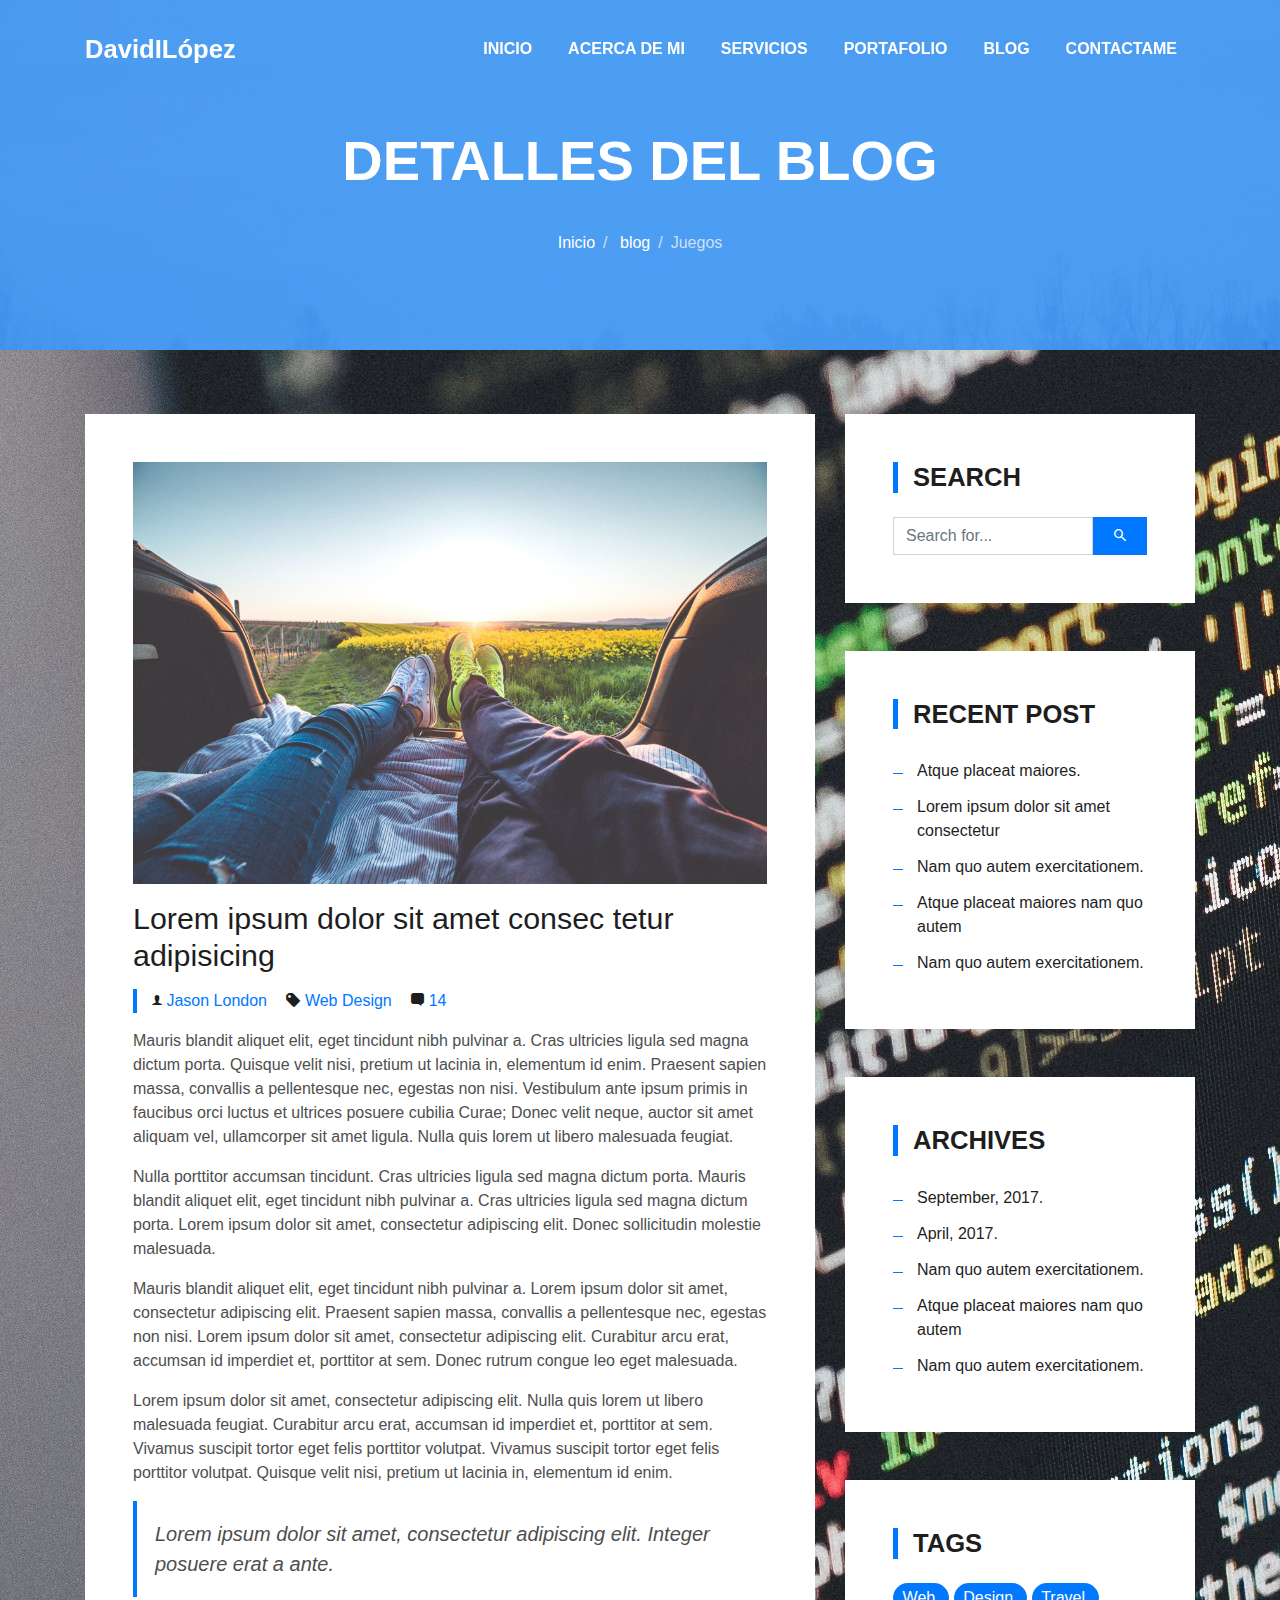
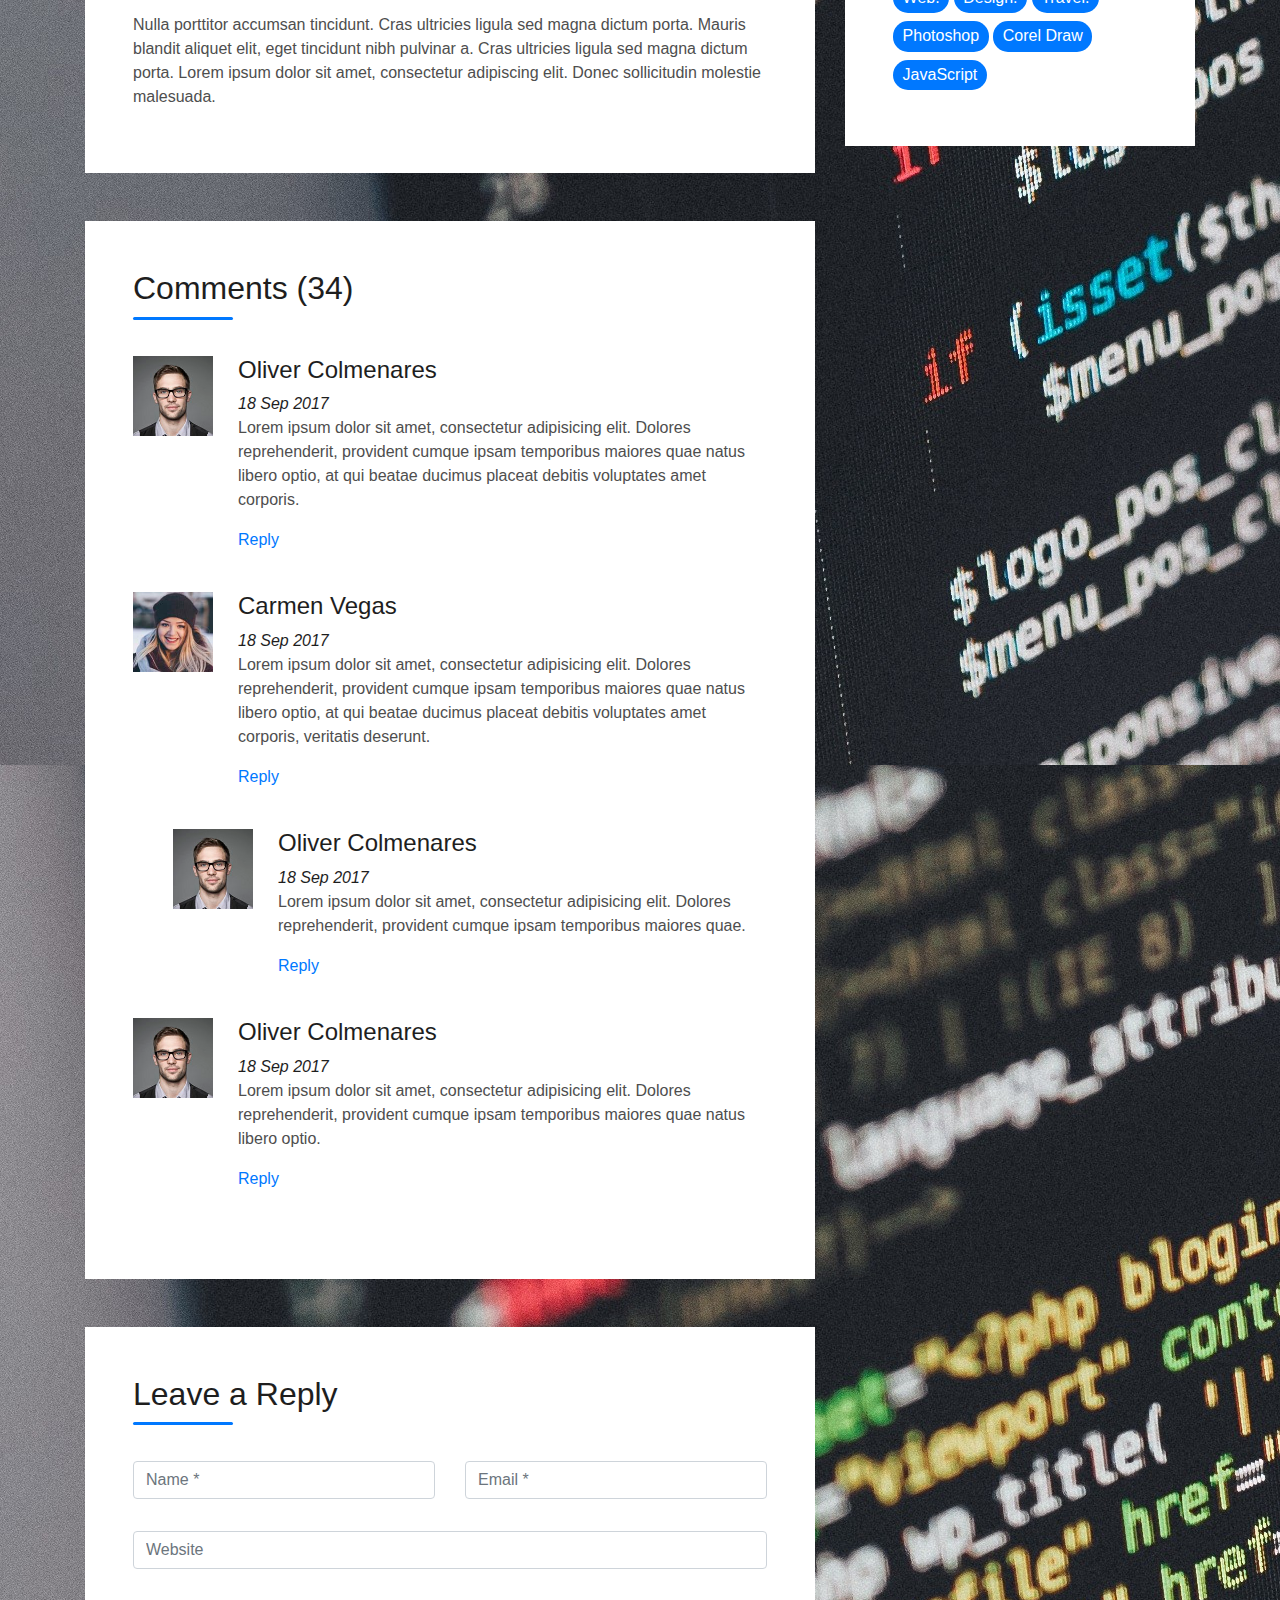
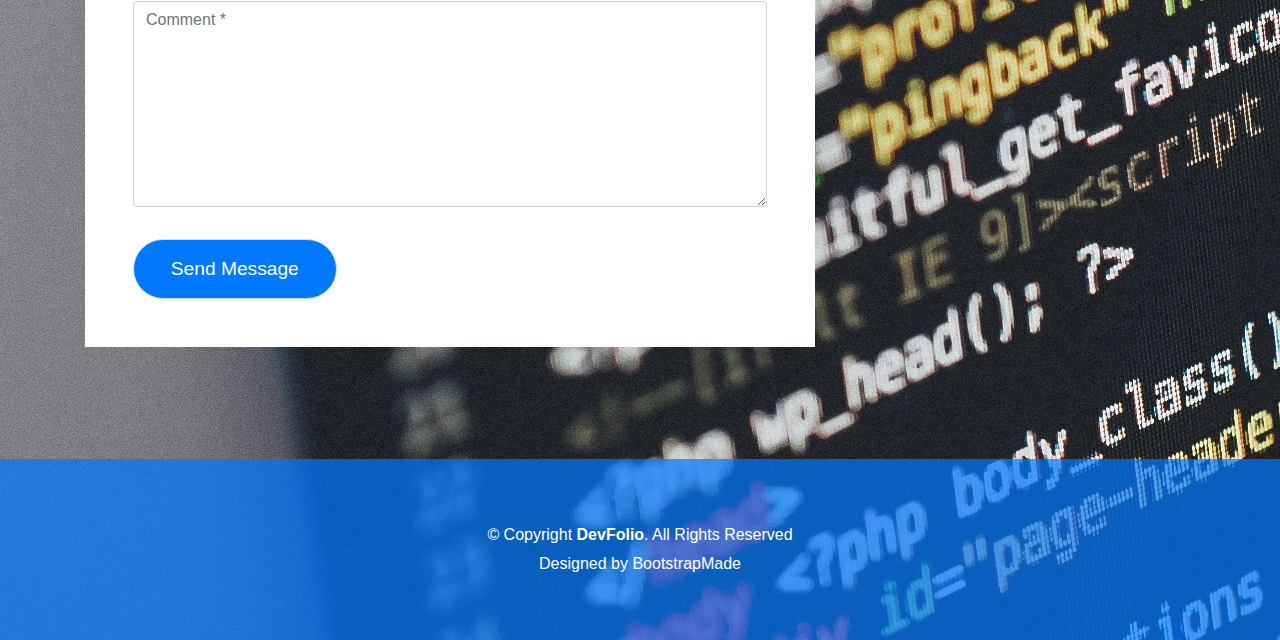
<file: blog-single.html>
<!DOCTYPE html>
<html lang="es">
<head>
  <meta charset="utf-8">
  <title>Blog - David I. López</title>
  <meta content="width=device-width, initial-scale=1.0" name="viewport">
  <meta content="" name="keywords">
  <meta content="" name="description">

  <!-- Favicons -->
  <link href="img/favicon-dave.png" rel="icon">
  <link href="img/apple-touch-icon.png" rel="apple-touch-icon">

  <!-- Bootstrap CSS  -->
  <link href="lib/bootstrap/css/bootstrap.min.css" rel="stylesheet">

  <!-- Librerias CSS  -->
  <link href="lib/font-awesome/css/font-awesome.min.css" rel="stylesheet">
  <link href="lib/animate/animate.min.css" rel="stylesheet">
  <link href="lib/ionicons/css/ionicons.min.css" rel="stylesheet">
  <link href="lib/owlcarousel/assets/owl.carousel.min.css" rel="stylesheet">
  <link href="lib/lightbox/css/lightbox.min.css" rel="stylesheet">

  <!-- Main Stylesheet archivo -->
  <link href="css/style.css" rel="stylesheet">

  
</head>

<body>
  <!--/ Aca inicia el Navbar /-->
  <nav class="navbar navbar-b navbar-trans navbar-expand-md fixed-top" id="mainNav">
    <div class="container">
      <a class="navbar-brand js-scroll" href="index.html">DavidILópez</a>
      <button class="navbar-toggler collapsed" type="button" data-toggle="collapse" data-target="#navbarDefault"
        aria-controls="navbarDefault" aria-expanded="false" aria-label="Toggle navigation">
        <span></span>
        <span></span>
        <span></span>
      </button>
      <div class="navbar-collapse collapse justify-content-end" id="navbarDefault">
        <ul class="navbar-nav">
          <li class="nav-item">
            <a class="nav-link js-scroll" href="index.html">INICIO</a>
          </li>
          <li class="nav-item">
            <a class="nav-link js-scroll" href="#">ACERCA DE MI</a>
          </li>
          <li class="nav-item">
            <a class="nav-link js-scroll" href="#">SERVICIOS</a>
          </li>
          <li class="nav-item">
            <a class="nav-link js-scroll" href="#">PORTAFOLIO</a>
          </li>
          <li class="nav-item">
            <a class="nav-link js-scroll" href="#">BLOG</a>
          </li>
          <li class="nav-item">
            <a class="nav-link js-scroll" href="#">CONTACTAME</a>
          </li>
        </ul>
      </div>
    </div>
  </nav>
  <!--/ FInalizacion del navbar /-->

  <!--/ Intro Skew Star /-->
  <div class="intro intro-single route bg-image" style="background-image: url(img/overlay-bg.jpg)">
    <div class="overlay-mf"></div>
    <div class="intro-content display-table">
      <div class="table-cell">
        <div class="container">
          <h2 class="intro-title mb-4">Detalles del BLOG</h2>
          <ol class="breadcrumb d-flex justify-content-center">
            <li class="breadcrumb-item">
              <a href="index.html">Inicio</a>
            </li>
            <li class="breadcrumb-item">
              <a href="#">blog</a>
            </li>
            <li class="breadcrumb-item active">Juegos</li>
          </ol>
        </div>
      </div>
    </div>
  </div>
  <!--/ Intro Skew End /-->

  <!--/ Section Blog-Single Star /-->
  <section class="blog-wrapper sect-pt4" id="blog">
    <div class="container">
      <div class="row">
        <div class="col-md-8">
          <div class="post-box">
            <div class="post-thumb">
              <img src="img/post-1.jpg" class="img-fluid" alt="">
            </div>
            <div class="post-meta">
              <h1 class="article-title">Lorem ipsum dolor sit amet consec tetur adipisicing</h1>
              <ul>
                <li>
                  <span class="ion-ios-person"></span>
                  <a href="#">Jason London</a>
                </li>
                <li>
                  <span class="ion-pricetag"></span>
                  <a href="#">Web Design</a>
                </li>
                <li>
                  <span class="ion-chatbox"></span>
                  <a href="#">14</a>
                </li>
              </ul>
            </div>
            <div class="article-content">
              <p>
                Mauris blandit aliquet elit, eget tincidunt nibh pulvinar a. Cras ultricies ligula sed magna dictum
                porta. Quisque velit
                nisi, pretium ut lacinia in, elementum id enim. Praesent sapien massa, convallis a pellentesque
                nec, egestas non nisi. Vestibulum ante ipsum primis in faucibus orci luctus et ultrices posuere
                cubilia Curae; Donec velit neque, auctor sit amet aliquam vel, ullamcorper sit amet ligula.
                Nulla quis lorem ut libero malesuada feugiat.
              </p>
              <p>
                Nulla porttitor accumsan tincidunt. Cras ultricies ligula sed magna dictum porta. Mauris blandit
                aliquet elit, eget tincidunt
                nibh pulvinar a. Cras ultricies ligula sed magna dictum porta. Lorem ipsum dolor sit amet,
                consectetur adipiscing elit. Donec sollicitudin molestie malesuada.
              </p>
              <p>
                Mauris blandit aliquet elit, eget tincidunt nibh pulvinar a. Lorem ipsum dolor sit amet, consectetur
                adipiscing elit. Praesent
                sapien massa, convallis a pellentesque nec, egestas non nisi. Lorem ipsum dolor sit amet,
                consectetur adipiscing elit. Curabitur arcu erat, accumsan id imperdiet et, porttitor at
                sem. Donec rutrum congue leo eget malesuada.
              </p>
              <p>
                Lorem ipsum dolor sit amet, consectetur adipiscing elit. Nulla quis lorem ut libero malesuada feugiat.
                Curabitur arcu erat,
                accumsan id imperdiet et, porttitor at sem. Vivamus suscipit tortor eget felis porttitor
                volutpat. Vivamus suscipit tortor eget felis porttitor volutpat. Quisque velit nisi, pretium
                ut lacinia in, elementum id enim.
              </p>
              <blockquote class="blockquote">
                <p class="mb-0">Lorem ipsum dolor sit amet, consectetur adipiscing elit. Integer posuere erat a ante.</p>
              </blockquote>
              <p>
                Nulla porttitor accumsan tincidunt. Cras ultricies ligula sed magna dictum porta. Mauris blandit
                aliquet elit, eget tincidunt
                nibh pulvinar a. Cras ultricies ligula sed magna dictum porta. Lorem ipsum dolor sit amet,
                consectetur adipiscing elit. Donec sollicitudin molestie malesuada.
              </p>
            </div>
          </div>
          <div class="box-comments">
            <div class="title-box-2">
              <h4 class="title-comments title-left">Comments (34)</h4>
            </div>
            <ul class="list-comments">
              <li>
                <div class="comment-avatar">
                  <img src="img/testimonial-2.jpg" alt="">
                </div>
                <div class="comment-details">
                  <h4 class="comment-author">Oliver Colmenares</h4>
                  <span>18 Sep 2017</span>
                  <p>
                    Lorem ipsum dolor sit amet, consectetur adipisicing elit. Dolores reprehenderit, provident cumque
                    ipsam temporibus maiores
                    quae natus libero optio, at qui beatae ducimus placeat debitis voluptates amet corporis.
                  </p>
                  <a href="3">Reply</a>
                </div>
              </li>
              <li>
                <div class="comment-avatar">
                  <img src="img/testimonial-4.jpg" alt="">
                </div>
                <div class="comment-details">
                  <h4 class="comment-author">Carmen Vegas</h4>
                  <span>18 Sep 2017</span>
                  <p>
                    Lorem ipsum dolor sit amet, consectetur adipisicing elit. Dolores reprehenderit, provident cumque
                    ipsam temporibus maiores
                    quae natus libero optio, at qui beatae ducimus placeat debitis voluptates amet corporis,
                    veritatis deserunt.
                  </p>
                  <a href="3">Reply</a>
                </div>
              </li>
              <li class="comment-children">
                <div class="comment-avatar">
                  <img src="img/testimonial-2.jpg" alt="">
                </div>
                <div class="comment-details">
                  <h4 class="comment-author">Oliver Colmenares</h4>
                  <span>18 Sep 2017</span>
                  <p>
                    Lorem ipsum dolor sit amet, consectetur adipisicing elit. Dolores reprehenderit, provident cumque
                    ipsam temporibus maiores
                    quae.
                  </p>
                  <a href="3">Reply</a>
                </div>
              </li>
              <li>
                <div class="comment-avatar">
                  <img src="img/testimonial-2.jpg" alt="">
                </div>
                <div class="comment-details">
                  <h4 class="comment-author">Oliver Colmenares</h4>
                  <span>18 Sep 2017</span>
                  <p>
                    Lorem ipsum dolor sit amet, consectetur adipisicing elit. Dolores reprehenderit, provident cumque
                    ipsam temporibus maiores
                    quae natus libero optio.
                  </p>
                  <a href="3">Reply</a>
                </div>
              </li>
            </ul>
          </div>
          <div class="form-comments">
            <div class="title-box-2">
              <h3 class="title-left">
                Leave a Reply
              </h3>
            </div>
            <form class="form-mf">
              <div class="row">
                <div class="col-md-6 mb-3">
                  <div class="form-group">
                    <input type="text" class="form-control input-mf" id="inputName" placeholder="Name *" required>
                  </div>
                </div>
                <div class="col-md-6 mb-3">
                  <div class="form-group">
                    <input type="email" class="form-control input-mf" id="inputEmail1" placeholder="Email *" required>
                  </div>
                </div>
                <div class="col-md-12 mb-3">
                  <div class="form-group">
                    <input type="url" class="form-control input-mf" id="inputUrl" placeholder="Website">
                  </div>
                </div>
                <div class="col-md-12 mb-3">
                  <div class="form-group">
                    <textarea id="textMessage" class="form-control input-mf" placeholder="Comment *" name="message"
                      cols="45" rows="8" required></textarea>
                  </div>
                </div>
                <div class="col-md-12">
                  <button type="submit" class="button button-a button-big button-rouded">Send Message</button>
                </div>
              </div>
            </form>
          </div>
        </div>
        <div class="col-md-4">
          <div class="widget-sidebar sidebar-search">
            <h5 class="sidebar-title">Search</h5>
            <div class="sidebar-content">
              <form>
                <div class="input-group">
                  <input type="text" class="form-control" placeholder="Search for..." aria-label="Search for...">
                  <span class="input-group-btn">
                    <button class="btn btn-secondary btn-search" type="button">
                      <span class="ion-android-search"></span>
                    </button>
                  </span>
                </div>
              </form>
            </div>
          </div>
          <div class="widget-sidebar">
            <h5 class="sidebar-title">Recent Post</h5>
            <div class="sidebar-content">
              <ul class="list-sidebar">
                <li>
                  <a href="#">Atque placeat maiores.</a>
                </li>
                <li>
                  <a href="#">Lorem ipsum dolor sit amet consectetur</a>
                </li>
                <li>
                  <a href="#">Nam quo autem exercitationem.</a>
                </li>
                <li>
                  <a href="#">Atque placeat maiores nam quo autem</a>
                </li>
                <li>
                  <a href="#">Nam quo autem exercitationem.</a>
                </li>
              </ul>
            </div>
          </div>
          <div class="widget-sidebar">
            <h5 class="sidebar-title">Archives</h5>
            <div class="sidebar-content">
              <ul class="list-sidebar">
                <li>
                  <a href="#">September, 2017.</a>
                </li>
                <li>
                  <a href="#">April, 2017.</a>
                </li>
                <li>
                  <a href="#">Nam quo autem exercitationem.</a>
                </li>
                <li>
                  <a href="#">Atque placeat maiores nam quo autem</a>
                </li>
                <li>
                  <a href="#">Nam quo autem exercitationem.</a>
                </li>
              </ul>
            </div>
          </div>
          <div class="widget-sidebar widget-tags">
            <h5 class="sidebar-title">Tags</h5>
            <div class="sidebar-content">
              <ul>
                <li>
                  <a href="#">Web.</a>
                </li>
                <li>
                  <a href="#">Design.</a>
                </li>
                <li>
                  <a href="#">Travel.</a>
                </li>
                <li>
                  <a href="#">Photoshop</a>
                </li>
                <li>
                  <a href="#">Corel Draw</a>
                </li>
                <li>
                  <a href="#">JavaScript</a>
                </li>
              </ul>
            </div>
          </div>
        </div>
      </div>
    </div>
  </section>
  <!--/ Section Blog-Single End /-->

  <!--/ Section Contact-Footer Star /-->
  <section class="paralax-mf footer-paralax bg-image sect-mt4 route" style="background-image: url(img/overlay-bg.jpg)">
    <div class="overlay-mf"></div>
    <footer>
      <div class="container">
        <div class="row">
          <div class="col-sm-12">
            <div class="copyright-box">
              <p class="copyright">&copy; Copyright <strong>DevFolio</strong>. All Rights Reserved</p>
              <div class="credits">
                <!--
                  All the links in the footer should remain intact.
                  You can delete the links only if you purchased the pro version.
                  Licensing information: https://bootstrapmade.com/license/
                  Purchase the pro version with working PHP/AJAX contact form: https://bootstrapmade.com/buy/?theme=DevFolio
                -->
                Designed by <a href="https://bootstrapmade.com/">BootstrapMade</a>
              </div>
            </div>
          </div>
        </div>
      </div>
    </footer>
  </section>
  <!--/ Section Contact-footer End /-->

  <a href="#" class="back-to-top"><i class="fa fa-chevron-up"></i></a>
  <div id="preloader"></div>

  <!-- JavaScript Libraries -->
  <script src="lib/jquery/jquery.min.js"></script>
  <script src="lib/jquery/jquery-migrate.min.js"></script>
  <script src="lib/popper/popper.min.js"></script>
  <script src="lib/bootstrap/js/bootstrap.min.js"></script>
  <script src="lib/easing/easing.min.js"></script>
  <script src="lib/counterup/jquery.waypoints.min.js"></script>
  <script src="lib/counterup/jquery.counterup.js"></script>
  <script src="lib/owlcarousel/owl.carousel.min.js"></script>
  <script src="lib/lightbox/js/lightbox.min.js"></script>
  <script src="lib/typed/typed.min.js"></script>
  <!-- Contact Form JavaScript File -->
  <script src="contactform/contactform.js"></script>

  <!-- Template Main Javascript File -->
  <script src="js/main.js"></script>

</body>
</html>
</file>
<file: css/style.css>
/*======================================
//--//-->   STYLOS GENERALES
======================================*/

body {
  background: url(/img/fondoparallax.jpg);
  
  background-color: #f5f5f5;
  color: #4e4e4e;
}

/*Fuente de textos*/


/*aca van los estilos para el boton de contacto

.float{
	position:fixed;
	width:60px;
	height:60px;
	bottom:40px;
	right:100px;
	background-color:#25d366;
	color:#FFF;
	border-radius:50px;
	text-align:center;
  font-size:30px;
	box-shadow: 2px 2px 3px #999;
  z-index:100;
}

.my-float{
	margin-top:16px;
}
*/


h1,
h2,
h3,
h4,
h5,
h6 {
  color: #1e1e1e;
}

a {
  color: #1e1e1e;
  transition: all 0.5s ease-in-out;
}

a:hover {
  color: #0078ff;
  text-decoration: none;
  transition: all 0.5s ease-in-out;
}

.p-r {
  position: relative;
}

.color-a {
  color: #0078ff;
}

.color-d {
  color: #f5f5f5;
}

.color-text-a {
  color: #4e4e4e;
}

.box-shadow,
.paralax-mf,
.service-box,
.work-box,
.card-blog {
  box-shadow: 0 13px 8px -10px rgba(0, 0, 0, 0.1);
}

.box-shadow-a,
.button:hover {
  box-shadow: 0 0 0 4px #cde1f8;
}

.display-5 {
  font-size: 2.5rem;
  font-weight: 300;
  line-height: 1.1;
}

.display-6 {
  font-size: 2rem;
  font-weight: 300;
  line-height: 1.1;
}

.avatar {
  width: 32px;
  height: 32px;
  margin-right: 4px;
  overflow: hidden;
}

.bg-image {
  background-repeat: no-repeat;
  background-attachment: fixed;
  background-size: cover;
  background-position: center center;
}

.overlay-mf {
  background-color: #0078ff;
}

.overlay-mf {
  position: absolute;
  top: 0;
  left: 0px;
  padding: 0;
  height: 100%;
  width: 100%;
  opacity: .7;
}

.paralax-mf {
  position: relative;
  padding: 8rem 0;
}

.display-table {
  width: 100%;
  height: 100%;
  display: table;
}

.table-cell {
  display: table-cell;
  vertical-align: middle;
}
/*Justificacion de texto en mi perfil*/
div.alineacion-texto {text-align: justify}

/*Alineacion de las tarjetas de los servicios*/


/*--/ Sections /--*/

.sect-4 {
  padding: 4rem 0;
}

.sect-pt4 {
  padding-top: 4rem;
}

.sect-mt4 {
  margin-top: 4rem;
}

/*--/ Title s /--*/

.title-s {
  font-weight: 600;
  color: #1e1e1e;
  font-size: 1.1rem;
}

/*--/ Title A /--*/

.title-box {
  margin-bottom: 4rem;
}

.title-a {
  font-size: 3rem;
  font-weight: bold;
  text-transform: uppercase;
}

.subtitle-a {
  color: #f5f5f5;
}

.line-mf {
  width: 40px;
  height: 5px;
  background-color: #0078ff;
  margin: 0 auto;
}

/*--/ Title Left /--*/

.title-box-2 {
  margin-bottom: 3rem;
}

.title-left {
  font-size: 2rem;
  position: relative;
}

.title-left:before {
  content: '';
  position: absolute;
  height: 3px;
  background-color: #0078ff;
  width: 100px;
  bottom: -12px;
  border-radius: 10px;
}

/*------/ Box /------*/

.box-pl2 {
  padding-left: 2rem;
}

.box-shadow-full {
  padding: 3rem 1.25rem;
  position: relative;
  background-color: #fff;
  margin-bottom: 3rem;
  z-index: 2;
  box-shadow: 0 1px 1px 0 rgba(0, 0, 0, 0.06), 0 2px 5px 0 rgba(0, 0, 0, 0.2);
}

/*------/ Socials /------*/

.socials {
  padding: 1.5rem 0;
}

.socials ul li {
  display: inline-block;
}

.socials .ico-circle {
  height: 40px;
  width: 40px;
  font-size: 1.7rem;
  border-radius: 50%;
  line-height: 1.4;
  margin: 0 15px 0 0;
  box-shadow: 0 0 0 3px #0078ff;
  transition: all 500ms ease;
}

.socials .ico-circle:hover {
  background-color: #0078ff;
  color: #fff;
  box-shadow: 0 0 0 3px #cde1f8;
  transition: all 500ms ease;
}

/*------/ Ul resect /------*/

.ul-resect,
.socials ul,
.list-ico,
.blog-wrapper .post-meta ul,
.box-comments .list-comments,
.widget-sidebar .list-sidebar,
.widget-tags ul {
  list-style: none;
  padding-left: 0;
  margin-bottom: 0;
}

.list-ico {
  line-height: 2;
}

.list-ico span {
  color: #0078ff;
  margin-right: 10px;
}

/*------/ Ico Circle /------*/

.ico-circle {
  height: 100px;
  width: 100px;
  font-size: 2rem;
  border-radius: 50%;
  line-height: 1.55;
  margin: 0 auto;
  text-align: center;
  box-shadow: 0 0 0 10px #0078ff;
  display: block;
}

/*------/ Owl Carousel /------*/

.owl-theme .owl-dots {
  text-align: center;
  margin-top: 18px;
}

.owl-theme .owl-dots .owl-dot {
  display: inline-block;
}

.owl-theme .owl-dots .owl-dot span {
  width: 18px;
  height: 7px;
  margin: 5px 5px;
  background: #cde1f8;
  border: 0px solid #cde1f8;
  display: block;
  transition: all 0.6s ease-in-out;
  cursor: pointer;
}

.owl-theme .owl-dots .owl-dot:hover span {
  background-color: #cde1f8;
}

.owl-theme .owl-dots .owl-dot.active span {
  background-color: #1B1B1B;
  width: 25px;
}

/*--/ Scrolltop s /--*/

.scrolltop-mf {
  position: relative;
  display: none;
}

.scrolltop-mf span {
  z-index: 999;
  position: fixed;
  width: 42px;
  height: 42px;
  background-color: #0078ff;
  opacity: .7;
  font-size: 1.6rem;
  line-height: 1.5;
  text-align: center;
  color: #fff;
  top: auto;
  left: auto;
  right: 30px;
  bottom: 50px;
  cursor: pointer;
  border-radius: 50%;
}

/* Back to top button */

.back-to-top {
  position: fixed;
  display: none;
  background: #0078ff;
  color: #fff;
  width: 44px;
  height: 44px;
  text-align: center;
  line-height: 1;
  font-size: 16px;
  border-radius: 50%;
  right: 15px;
  bottom: 15px;
  transition: background 0.5s;
  z-index: 11;
}

.back-to-top i {
  padding-top: 12px;
  color: #fff;
}

/* Prelaoder */

#preloader {
  position: fixed;
  top: 0;
  left: 0;
  right: 0;
  bottom: 0;
  z-index: 9999;
  overflow: hidden;
  background: #fff;
}

#preloader:before {
  content: "";
  position: fixed;
  top: calc(50% - 30px);
  left: calc(50% - 30px);
  border: 6px solid #f2f2f2;
  border-top: 6px solid #0078ff;
  border-radius: 50%;
  width: 60px;
  height: 60px;
  -webkit-animation: animate-preloader 1s linear infinite;
  animation: animate-preloader 1s linear infinite;
}

@-webkit-keyframes animate-preloader {
  0% {
    -webkit-transform: rotate(0deg);
    transform: rotate(0deg);
  }

  100% {
    -webkit-transform: rotate(360deg);
    transform: rotate(360deg);
  }
}

@keyframes animate-preloader {
  0% {
    -webkit-transform: rotate(0deg);
    transform: rotate(0deg);
  }

  100% {
    -webkit-transform: rotate(360deg);
    transform: rotate(360deg);
  }
}

/*======================================
//--//-->   NAVBAR
======================================*/

.navbar-b {
  transition: all .5s ease-in-out;
  background-color: transparent;
  padding-top: 1.563rem;
  padding-bottom: 1.563rem;
}

.navbar-b.navbar-reduce {
  box-shadow: 0px 6px 9px 0px rgba(0, 0, 0, 0.06);
}

.navbar-b.navbar-trans .nav-item,
.navbar-b.navbar-reduce .nav-item {
  position: relative;
  padding-right: 10px;
  padding-left: 0;
}

.navbar-b.navbar-trans .nav-link,
.navbar-b.navbar-reduce .nav-link {
  color: #fff;
  text-transform: uppercase;
  font-weight: 600;
}

.navbar-b.navbar-trans .nav-link:before,
.navbar-b.navbar-reduce .nav-link:before {
  content: '';
  position: absolute;
  margin-left: 0px;
  width: 0%;
  bottom: 0;
  left: 0;
  height: 2px;
  transition: all 500ms ease;
}

.navbar-b.navbar-trans .nav-link:hover,
.navbar-b.navbar-reduce .nav-link:hover {
  color: #1B1B1B;
}

.navbar-b.navbar-trans .nav-link:hover:before,
.navbar-b.navbar-reduce .nav-link:hover:before {
  width: 35px;
}

.navbar-b.navbar-trans .show > .nav-link:before,
.navbar-b.navbar-trans .active > .nav-link:before,
.navbar-b.navbar-trans .nav-link.show:before,
.navbar-b.navbar-trans .nav-link.active:before,
.navbar-b.navbar-reduce .show > .nav-link:before,
.navbar-b.navbar-reduce .active > .nav-link:before,
.navbar-b.navbar-reduce .nav-link.show:before,
.navbar-b.navbar-reduce .nav-link.active:before {
  width: 35px;
}

.navbar-b.navbar-trans .nav-link:before {
  background-color: #fff;
}

.navbar-b.navbar-trans .nav-link:hover {
  color: #fff;
}

.navbar-b.navbar-trans .show > .nav-link,
.navbar-b.navbar-trans .active > .nav-link,
.navbar-b.navbar-trans .nav-link.show,
.navbar-b.navbar-trans .nav-link.active {
  color: #fff;
}

.navbar-b.navbar-reduce {
  transition: all .5s ease-in-out;
  background-color: #fff;
  padding-top: 15px;
  padding-bottom: 15px;
}

.navbar-b.navbar-reduce .nav-link {
  color: #0078ff;
}

.navbar-b.navbar-reduce .nav-link:before {
  background-color: #0078ff;
}

.navbar-b.navbar-reduce .nav-link:hover {
  color: #0078ff;
}

.navbar-b.navbar-reduce .show > .nav-link,
.navbar-b.navbar-reduce .active > .nav-link,
.navbar-b.navbar-reduce .nav-link.show,
.navbar-b.navbar-reduce .nav-link.active {
  color: #0078ff;
}

.navbar-b.navbar-reduce .navbar-brand {
  color: #0078ff;
}

.navbar-b.navbar-reduce .navbar-toggler span {
  background-color: #1B1B1B;
}

.navbar-b .navbar-brand {
  color: #fff;
  font-size: 1.6rem;
  font-weight: 600;
}

.navbar-b .navbar-nav .dropdown-item.show .dropdown-menu,
.navbar-b .dropdown.show .dropdown-menu,
.navbar-b .dropdown-btn.show .dropdown-menu {
  -webkit-transform: translate3d(0px, 0px, 0px);
  transform: translate3d(0px, 0px, 0px);
  visibility: visible !important;
}

.navbar-b .dropdown-menu {
  margin: 1.12rem 0 0;
  border-radius: 0;
}

.navbar-b .dropdown-menu .dropdown-item {
  padding: .7rem 1.7rem;
  transition: all 500ms ease;
}

.navbar-b .dropdown-menu .dropdown-item:hover {
  background-color: #0078ff;
  color: #fff;
  transition: all 500ms ease;
}

.navbar-b .dropdown-menu .dropdown-item.active {
  background-color: #0078ff;
}

/*--/ Hamburger Navbar /--*/

.navbar-toggler {
  position: relative;
}

.navbar-toggler:focus,
.navbar-toggler:active {
  outline: 0;
}

.navbar-toggler span {
  display: block;
  background-color: #fff;
  height: 3px;
  width: 25px;
  margin-top: 4px;
  margin-bottom: 4px;
  -webkit-transform: rotate(0deg);
  transform: rotate(0deg);
  left: 0;
  opacity: 1;
}

.navbar-toggler span:nth-child(1),
.navbar-toggler span:nth-child(3) {
  transition: -webkit-transform .35s ease-in-out;
  transition: transform .35s ease-in-out;
  transition: transform .35s ease-in-out, -webkit-transform .35s ease-in-out;
}

.navbar-toggler:not(.collapsed) span:nth-child(1) {
  position: absolute;
  left: 12px;
  top: 10px;
  -webkit-transform: rotate(135deg);
  transform: rotate(135deg);
  opacity: 0.9;
}

.navbar-toggler:not(.collapsed) span:nth-child(2) {
  height: 12px;
  visibility: hidden;
  background-color: transparent;
}

.navbar-toggler:not(.collapsed) span:nth-child(3) {
  position: absolute;
  left: 12px;
  top: 10px;
  -webkit-transform: rotate(-135deg);
  transform: rotate(-135deg);
  opacity: 0.9;
}

/*======================================
//--//-->   INTRO
======================================*/

.intro {
  height: 100vh;
  position: relative;
  color: #fff;
}

.intro .intro-content {
  text-align: center;
  position: absolute;
}

.intro .overlay-itro {
  background-color: rgba(0, 0, 0, 0.6);
  position: absolute;
  top: 0;
  left: 0px;
  padding: 0;
  height: 100%;
  width: 100%;
  opacity: .9;
}

.intro .intro-title {
  color: #fff;
  font-weight: 600;
  font-size: 3rem;
}

.intro .intro-subtitle {
  font-size: 1.5rem;
  font-weight: 300;
}

.intro .text-slider-items {
  display: none;
}

.intro-single {
  height: 350px;
}

.intro-single .intro-content {
  margin-top: 30px;
}

.intro-single .intro-title {
  text-transform: uppercase;
  font-size: 3rem;
}

.intro-single .breadcrumb {
  background-color: transparent;
  color: #0078ff;
}

.intro-single .breadcrumb .breadcrumb-item:before {
  color: #cde1f8;
}

.intro-single .breadcrumb .breadcrumb-item.active {
  color: #cde1f8;
}

.intro-single .breadcrumb a {
  color: #fff;
}

/*======================================
//--//-->   ABOUT
======================================*/

.about-mf .box-shadow-full {
  padding-top: 4rem;
  padding-bottom: 4rem;
}

.about-mf .about-img {
  margin-bottom: 2rem;
}

.about-mf .about-img img {
  margin-left: 10px;
}

.skill-mf span {
  color: #4e4e4e;
}

.skill-mf .progress {
  background-color: #cde1f8;
  margin: .5rem 0 1.2rem 0;
  border-radius: 0;
  height: .7rem;
}

.skill-mf .progress .progress-bar {
  height: .7rem;
  background-color: #0078ff;
}

/*======================================
//--//-->   SERVICES
======================================*/

.service-box {
  background-color: #fff;
  padding: 2.5rem 1.3rem;
  border-radius: 1rem;
  margin-bottom: 3rem;
}

.service-box:hover .ico-circle {
  transition: all 500ms ease;
  color: #fff;
  background-color: #0078ff;
  box-shadow: 0 0 0 10px #cde1f8;
}

.service-box .service-ico {
  margin-bottom: 1rem;
  color: #1e1e1e;
}

.service-box .ico-circle {
  transition: all 500ms ease;
  font-size: 4rem;
}

.service-box .s-title {
  font-size: 1.4rem;
  text-transform: uppercase;
  text-align: center;
  padding: .4rem 0;
}

.service-box .s-description {
  color: #4e4e4e;
}

/*======================================
//--//-->   COUNTER
======================================*/

.counter-box {
  color: #fff;
  text-align: center;
}

.counter-ico {
  margin-bottom: 1rem;
}

.counter-ico .ico-circle {
  height: 60px;
  width: 60px;
  line-height: 1.8;
  box-shadow: 0 0 0 10px #cde1f8;
}

.counter-num .counter {
  font-size: 2rem;
  margin-bottom: 0;
}

/*======================================
//--//-->   PORTFOLIO
======================================*/

.work-box {
  margin-bottom: 3rem;
  -webkit-backface-visibility: hidden;
  backface-visibility: hidden;
  background-color: #fff;
}

.work-box:hover img {
  -webkit-transform: scale(1.3);
  transform: scale(1.3);
}

.work-img {
  display: block;
  overflow: hidden;
}

.work-img img {
  transition: all 1s;
}

.work-content {
  padding: 2rem 3% 1rem 4%;
}

.work-content .w-more {
  color: #4e4e4e;
  font-size: .8rem;
}

.work-content .w-more .w-ctegory {
  color: #0078ff;
}

.work-content .w-like {
  font-size: 2.5rem;
  color: #0078ff;
  float: right;
}

.work-content .w-like a {
  color: #0078ff;
}

.work-content .w-like .num-like {
  font-size: .7rem;
}

.w-title {
  font-size: 1.2rem;
}

/*======================================
//--//-->   TESTIMONIALS
======================================*/

.testimonials .owl-carousel .owl-item img {
  width: auto;
}

.testimonial-box {
  color: #fff;
  text-align: center;
}

.testimonial-box .author-test {
  margin-top: 1rem;
}

.testimonial-box .author-test img {
  margin: 0 auto;
}

.testimonial-box .author {
  color: #fff;
  text-transform: uppercase;
  font-weight: 600;
  margin: 1rem 0;
  display: block;
  font-size: 1.4rem;
}

.testimonial-box .comit {
  font-size: 2rem;
  color: #0078ff;
  background-color: #fff;
  width: 52px;
  height: 52px;
  display: block;
  margin: 0 auto;
  border-radius: 50%;
  line-height: 1.6;
}

/*======================================
//--//-->   BLOG
======================================*/

.card-blog .card-body {
  position: relative;
}

.card-blog .card-category-box {
  position: absolute;
  text-align: center;
  top: -16px;
  left: 15px;
  right: 15px;
  line-height: 25px;
  overflow: hidden;
}

.card-blog .card-category {
  display: inline-block;
  color: #fff;
  padding: 0 15px 5px;
  overflow: hidden;
  background-color: #0078ff;
  border-radius: 4px;
}

.card-blog .card-category .category {
  color: #fff;
  display: inline-block;
  text-transform: uppercase;
  font-size: .7rem;
  letter-spacing: .1px;
  margin-bottom: 0;
}

.card-blog .card-title {
  font-size: 1.3rem;
  margin-top: .6rem;
}

.card-blog .card-description {
  color: #4e4e4e;
}

.card-blog .post-author {
  display: inline-block;
}

.card-blog .post-date {
  color: #4e4e4e;
  display: inline-block;
  float: right;
}

/*======================================
//--//-->   BLOG-SINGLE
======================================*/

.post-box,
.form-comments,
.box-comments,
.widget-sidebar {
  padding: 2rem;
  background-color: #fff;
  margin-bottom: 3rem;
}

.blog-wrapper .article-title {
  font-size: 1.5rem;
}

.blog-wrapper .post-meta {
  margin: 1rem 0;
}

.blog-wrapper .post-meta ul {
  border-left: 4px solid #0078ff;
  margin-top: 1rem;
}

.blog-wrapper .post-meta ul li {
  display: inline-block;
  margin-left: 15px;
}

.blog-wrapper .post-meta ul a {
  color: #0078ff;
}

.blog-wrapper .post-meta ul span {
  color: #1e1e1e;
}

.blog-wrapper .blockquote {
  border-left: 4px solid #0078ff;
  padding: 18px;
  font-style: italic;
}

/*------/ Comments /------*/

.box-comments .list-comments li {
  padding-bottom: 40px;
}

.box-comments .list-comments .comment-avatar {
  display: table-cell;
  vertical-align: top;
}

.box-comments .list-comments .comment-avatar img {
  width: 80px;
  height: 80px;
}

.box-comments .list-comments .comment-author {
  font-size: 1.3rem;
}

.box-comments .list-comments .comment-details {
  display: table-cell;
  vertical-align: top;
  padding-left: 25px;
}

.box-comments .list-comments a {
  color: #0078ff;
}

.box-comments .list-comments span {
  color: #1e1e1e;
  font-style: italic;
}

.box-comments .comment-children {
  margin-left: 40px;
}

/*------/ Sidebar /------*/

.widget-sidebar .sidebar-title {
  font-size: 1.6rem;
  font-weight: 600;
  border-left: 5px solid #0078ff;
  padding-left: 15px;
  text-transform: uppercase;
  margin-bottom: 1.5rem;
}

.widget-sidebar .list-sidebar li {
  position: relative;
  padding: 6px 0 6px 24px;
}

.widget-sidebar .list-sidebar li:before {
  position: absolute;
  content: "";
  width: 10px;
  height: 1px;
  left: 0;
  background-color: #0078ff;
  top: 20px;
}

.sidebar-search input {
  background-color: #fff;
  border-radius: 0;
  transition: all 0.5s ease-in-out;
}

.sidebar-search .btn-search {
  background-color: #0078ff;
  border-color: #0078ff;
  border-radius: 0;
  padding-left: 20px;
  padding-right: 20px;
}

.widget-tags ul li {
  display: inline-block;
  background-color: #0078ff;
  padding: .2rem .6rem;
  margin-bottom: .5rem;
  border-radius: 15px;
}

.widget-tags ul li a {
  color: #fff;
}

/*======================================
//--//-->   CONTACT
======================================*/

.footer-paralax {
  padding: 4rem 0 0 0;
}

.contact-mf {
  margin-top: 4rem;
}

/*======================================
//--//-->   FOOTER
======================================*/

footer {
  text-align: center;
  color: #fff;
  padding-bottom: 4rem;
}

footer .copyright {
  margin-bottom: .3rem;
}

footer .credits {
  margin-bottom: 0;
}

footer .credits a {
  color: #fff;
}

/*======================================
//--//-->   CONtaCT FORM
======================================*/

#sendmessage {
  color: #0078ff;
  border: 1px solid #0078ff;
  display: none;
  text-align: center;
  padding: 15px;
  font-weight: 600;
  margin-bottom: 15px;
}

#errormessage {
  color: red;
  display: none;
  border: 1px solid red;
  text-align: center;
  padding: 15px;
  font-weight: 600;
  margin-bottom: 15px;
}

#sendmessage.show,
#errormessage.show,
.show {
  display: block;
}

.validation {
  color: red;
  display: none;
  margin: 0 0 20px;
  font-weight: 400;
  font-size: 13px;
}

/*======================================
//--//-->   BUTTON
======================================*/

.button {
  display: inline-block;
  padding: .3rem .6rem;
  text-align: center;
  vertical-align: middle;
  -webkit-user-select: none;
  -moz-user-select: none;
  -ms-user-select: none;
  user-select: none;
  font-size: 1rem;
  border-radius: .3rem;
  border: 1px solid transparent;
  transition: all 500ms ease;
  cursor: pointer;
}

.button:focus {
  outline: 0;
}

.button:hover {
  background-color: #0062d3;
  color: #fff;
  transition: all 500ms ease;
}

.button-a {
  background-color: #0078ff;
  color: #fff;
  border-color: #cde1f8;
}

.button-big {
  padding: .9rem 2.3rem;
  font-size: 1.2rem;
}

.button-rouded {
  border-radius: 5rem;
}

.btn-lg {
  padding: .5rem 1rem;
  font-size: 1.25rem;
  line-height: 1.5;
  border-radius: .3rem;
}

@media (min-width: 577px) {
  .counter-box {
    margin-bottom: 1.8rem;
  }
}

@media (min-width: 767px) {
  .about-mf .box-pl2 {
    margin-top: 3rem;
    padding-left: 0rem;
  }

  .card-blog {
    margin-bottom: 3rem;
  }

  .contact-mf .box-pl2 {
    margin-top: 3rem;
    padding-left: 0rem;
  }
}

@media (min-width: 768px) {
  .box-shadow-full {
    padding: 3rem;
  }

  .navbar-b.navbar-trans .nav-item,
  .navbar-b.navbar-reduce .nav-item {
    padding-left: 10px;
  }

  .navbar-b.navbar-trans .nav-link:before,
  .navbar-b.navbar-reduce .nav-link:before {
    margin-left: 18px;
  }

  .intro .intro-title {
    font-size: 4.5rem;
  }

  .intro .intro-subtitle {
    font-size: 2.5rem;
  }

  .intro-single .intro-title {
    font-size: 3.5rem;
  }

  .testimonial-box .description {
    padding: 0 5rem;
  }

  .post-box,
  .form-comments,
  .box-comments,
  .widget-sidebar {
    padding: 3rem;
  }

  .blog-wrapper .article-title {
    font-size: 1.9rem;
  }

  .box-comments .list-comments .comment-author {
    font-size: 1.5rem;
  }
}

@media (min-width: 992px) {
  .testimonial-box .description {
    padding: 0 8rem;
  }
}

@media (min-width: 1200px) {
  .testimonial-box .description {
    padding: 0 13rem;
  }
}

@media (max-width: 1024px) {
  .bg-image {
    background-attachment: scroll;
  }
}

@media (max-width: 768px) {
  .back-to-top {
    bottom: 15px;
  }
}
</file>
